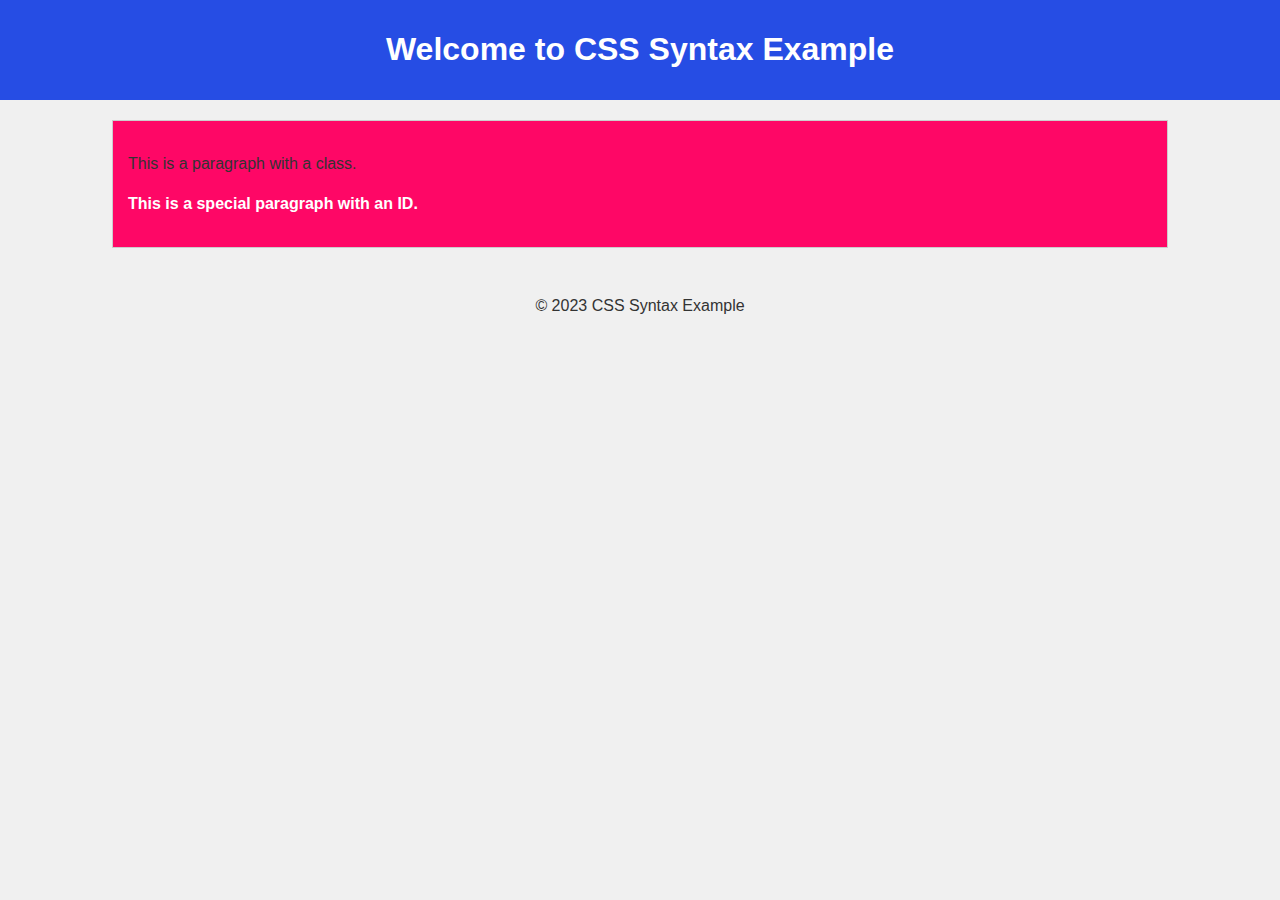
<file: 01-syntax/index.html>
<!DOCTYPE html>
<html lang="en">
<head>
    <meta charset="UTF-8">
    <meta name="viewport" content="width=device-width, initial-scale=1.0">
    <link rel="stylesheet" href="styles.css" />
    <title>CSS Syntax Example</title>
</head>
<body>

    <header>
        <h1>Welcome to CSS Syntax Example</h1>
    </header>

    <section class="content">
        <p>This is a paragraph with a class.</p>
        <p id="special">This is a special paragraph with an ID.</p>
    </section>

    <footer>
        <p>&copy; 2023 CSS Syntax Example</p>
    </footer>

</body>
</html>
</file>
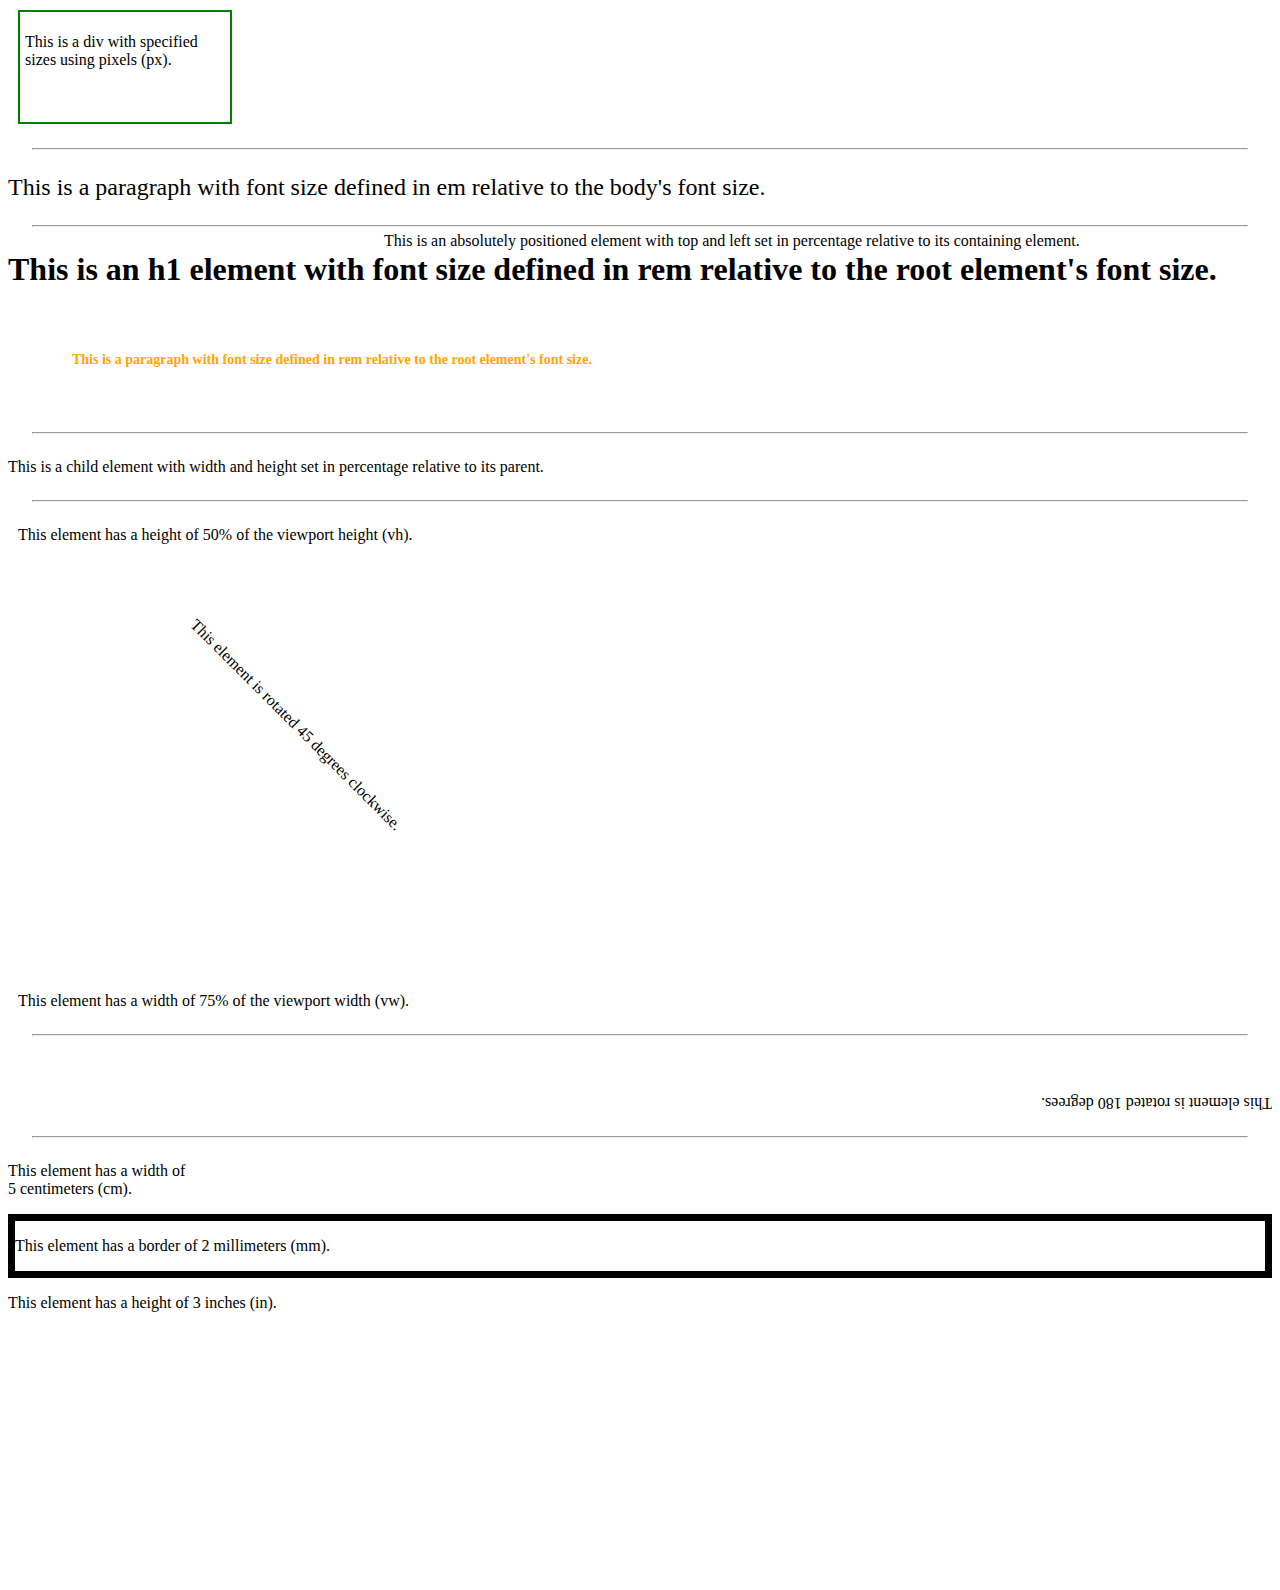
<file: 03-units/index.html>
<!DOCTYPE html>
<html lang="en">

<head>
    <meta charset="UTF-8">
    <meta name="viewport" content="width=device-width, initial-scale=1.0">
    <title>Units Example</title>
    <link rel="stylesheet" href="./styles.css">
</head>

<body>
    <div class="px-example">
        <p>This is a div with specified sizes using pixels (px).</p>
    </div>
    <hr />

    <div class="em-example">
        <p>This is a paragraph with font size defined in em relative to the body's font size.</p>
    </div>
    <hr />

    <div class="rem-example">
        <h1>This is an h1 element with font size defined in rem relative to the root element's font size.</h1>
        <p>This is a paragraph with font size defined in rem relative to the root element's font size.</p>
    </div>
    <hr />

    <div class="percent-example">
        <div class="child">
            <p>This is a child element with width and height set in percentage relative to its parent.</p>
        </div>
        <div class="positioned">
            <p>This is an absolutely positioned element with top and left set in percentage relative to its containing
                element.</p>
        </div>
    </div>
    <hr />

    <div class="vw-vh-example">
        <div class="element element-height">
            <p>This element has a height of 50% of the viewport height (vh).</p>
        </div>
        <div class="element element-width">
            <p>This element has a width of 75% of the viewport width (vw).</p>
        </div>
    </div>
    <hr />

    <div class="deg-example">
        <div class="rotate-45">
            <p>This element is rotated 45 degrees clockwise.</p>
        </div>
        <div class="rotate-180">
            <p>This element is rotated 180 degrees.</p>
        </div>
    </div>
    <hr />

    <div class="other-units-example">
        <div class="cm-example">
            <p>This element has a width of 5 centimeters (cm).</p>
        </div>
        <div class="mm-example">
            <p>This element has a border of 2 millimeters (mm).</p>
        </div>
        <div class="in-example">
            <p>This element has a height of 3 inches (in).</p>
        </div>
    </div>
</body>

</html>
</file>
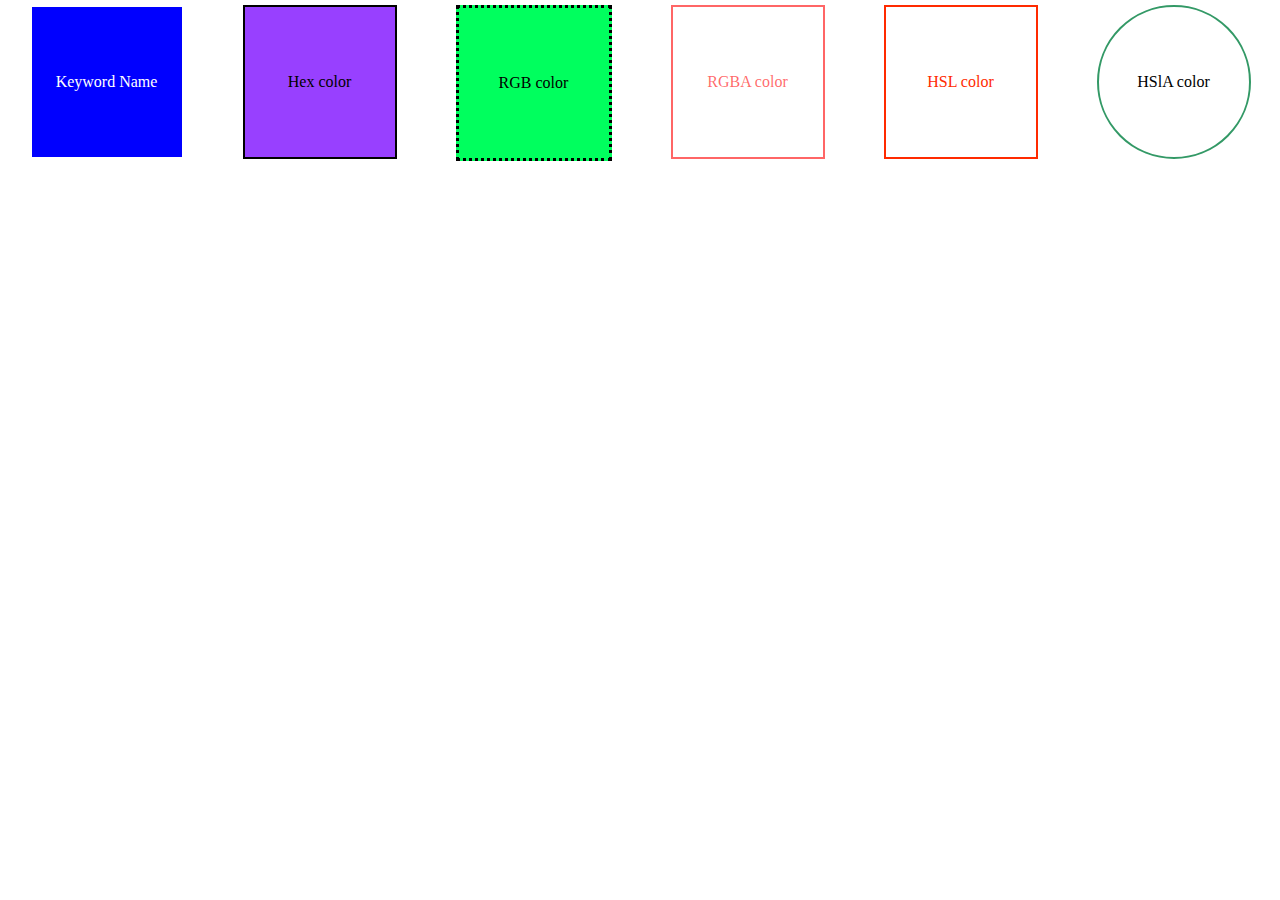
<file: 04-colors/index.html>
<!DOCTYPE html>
<html lang="en">
    <head>
        <meta charset="UTF-8">
        <meta name="viewport" content="width=device-width, initial-scale=1.0">
        <title>Colors Example</title>
        <link rel="stylesheet" href="./styles.css">
    </head>
<body>
    <div class="color-box" id="keyword">Keyword Name</div>
    <div class="color-box" id="hex">Hex color</div>
    <div class="color-box" id="rgb">RGB color</div>
    <div class="color-box" id="rgba">RGBA color</div>
    <div class="color-box" id="hsl">HSL color</div>
    <div class="color-box" id="hsla">HSlA color</div>
</body>
</html>
</file>
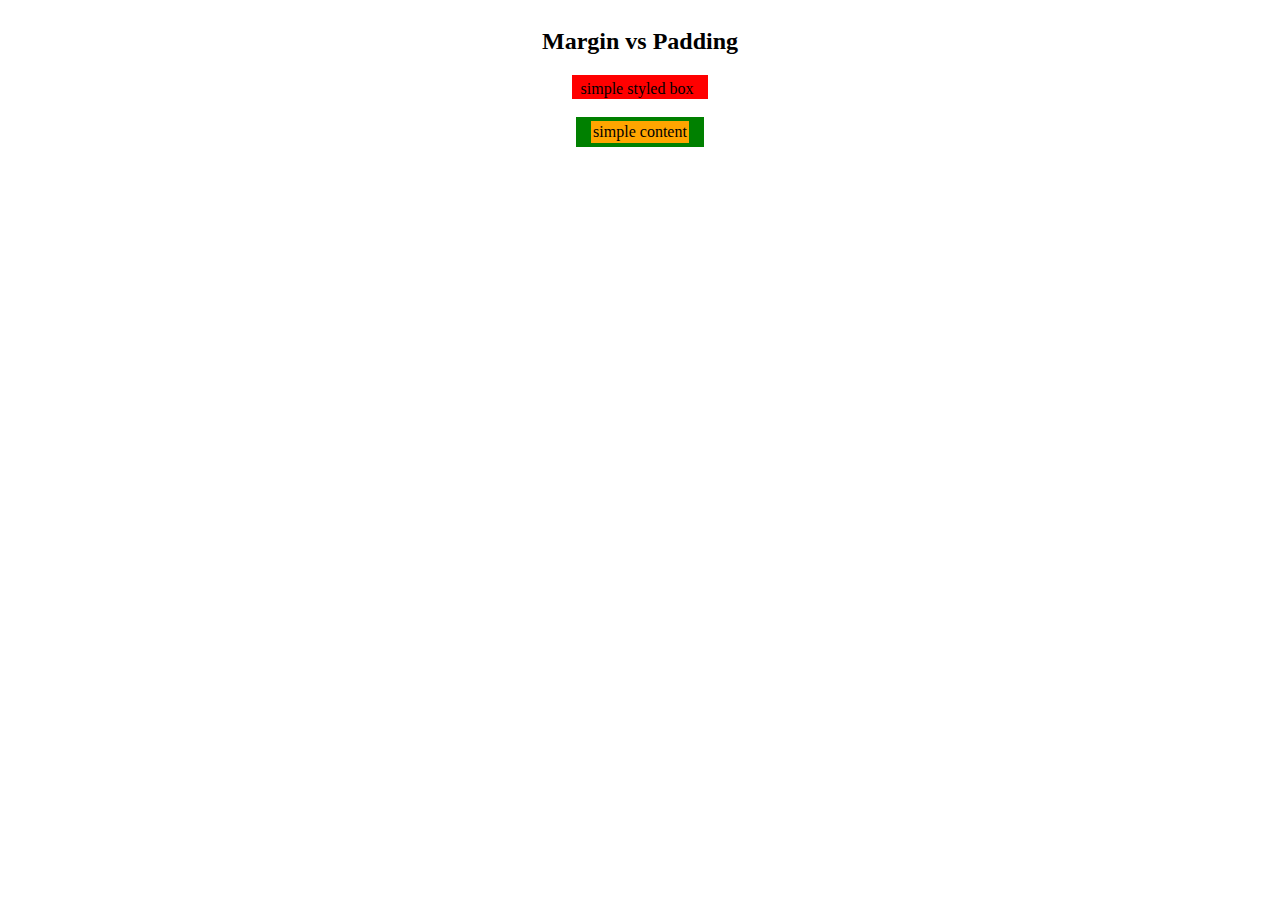
<file: 05-margin-x-padding/index.html>
<!DOCTYPE html>
<html lang="en">
<head>
    <meta charset="UTF-8">
    <meta name="viewport" content="width=device-width, initial-scale=1.0">
    <title>Margin vs Padding</title>
    <link rel="stylesheet" href="./styles.css">
</head>
<body>
    <h2>Margin vs Padding</h2>

    <div class="styled-box">simple styled box</div>
    <br />
    <div class="container">
        <div class="content">simple content</div>
    </div>
</body>
</html>
</file>
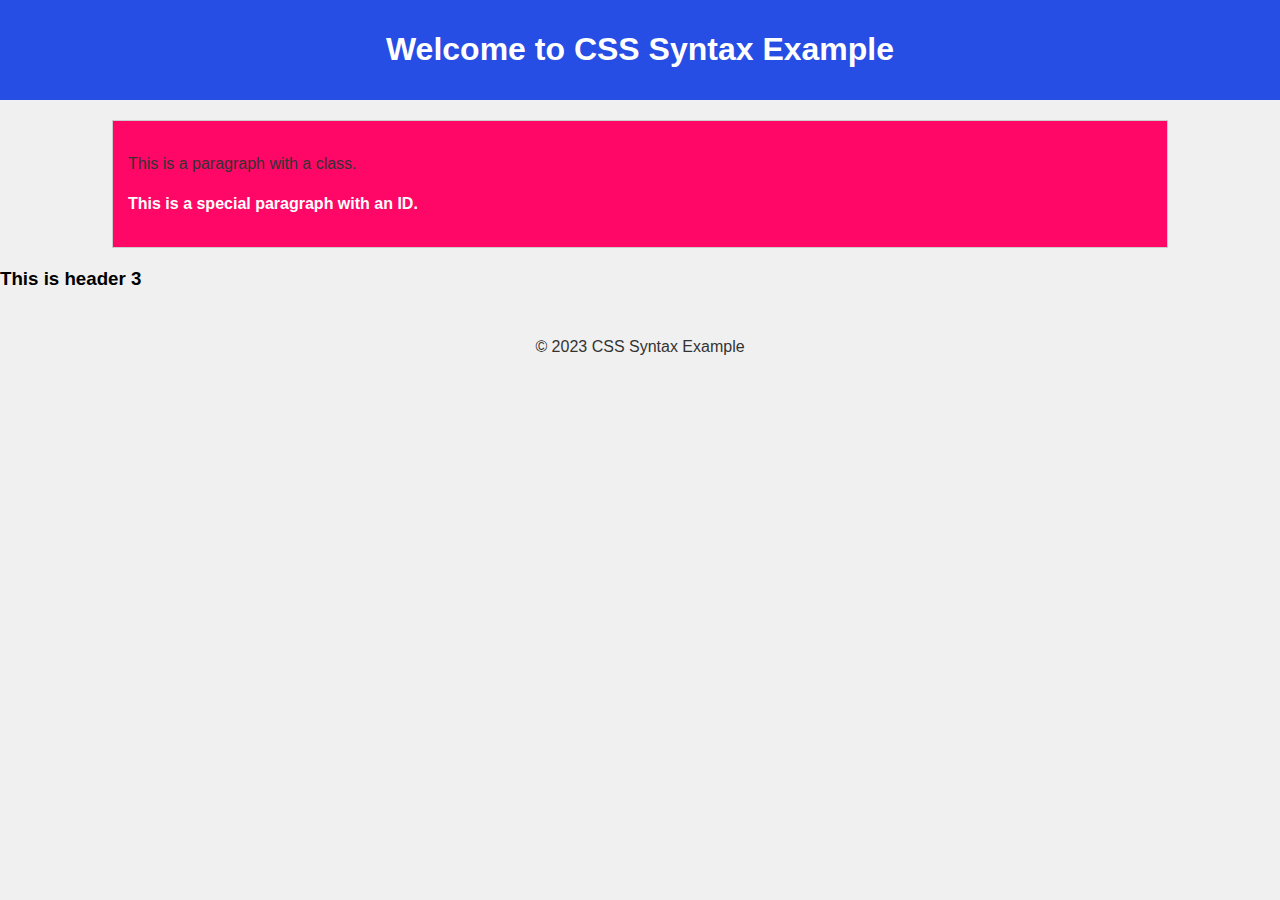
<file: 01-syntax/assignment/index.html>
<!DOCTYPE html>
<html lang="en">
<head>
    <meta charset="UTF-8">
    <meta name="viewport" content="width=device-width, initial-scale=1.0">
    <link rel="stylesheet" href="styles.css" />
    <title>CSS Syntax Example</title>
</head>
<body>

    <header>
        <h1>Welcome to CSS Syntax Example</h1>
    </header>

    <section class="content">
        <p>This is a paragraph with a class.</p>
        <p id="special">This is a special paragraph with an ID.</p>
    </section>

    <article class="assignment">
        <h3>This is header 3</h3>
    </article>

    <footer>
        <p>&copy; 2023 CSS Syntax Example</p>
    </footer>

</body>
</html>
</file>
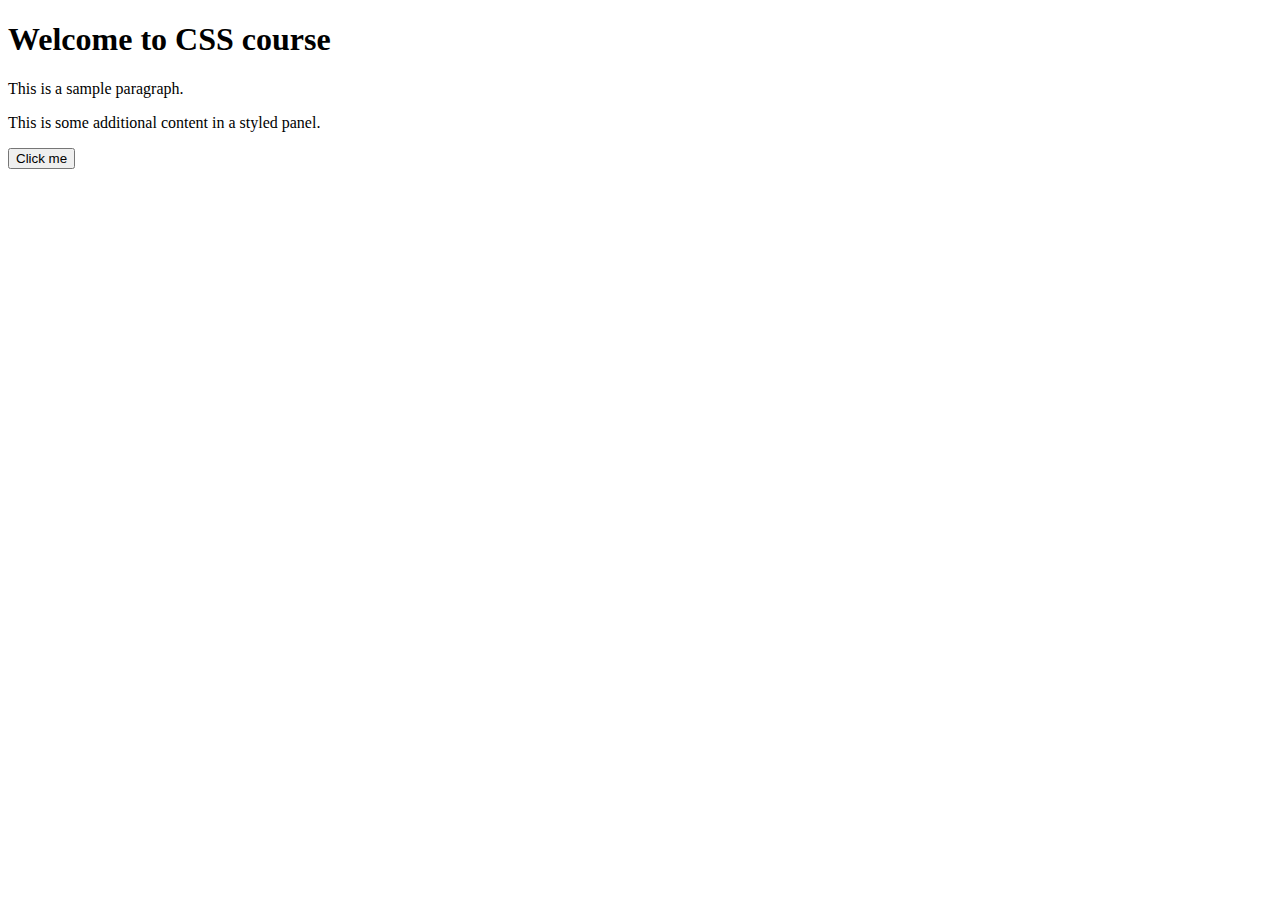
<file: 02-how-to/assignment/index.html>
<!DOCTYPE html>
<html lang="en">

<head>
    <meta charset="UTF-8">
    <meta name="viewport" content="width=device-width, initial-scale=1.0">
    <title>How to use CSS</title>

</head>

<body>
    <div class="container">

        <div class="jumbotron">
            <h1>Welcome to CSS course</h1>
            <p>This is a sample paragraph.</p>
        </div>

        <div class="panel panel-default">
            <div class="panel-body">
                <p>This is some additional content in a styled panel.</p>
            </div>
        </div>

        <button type="button" class="btn btn-primary">Click me</button>

    </div>
</body>

</html>
</file>
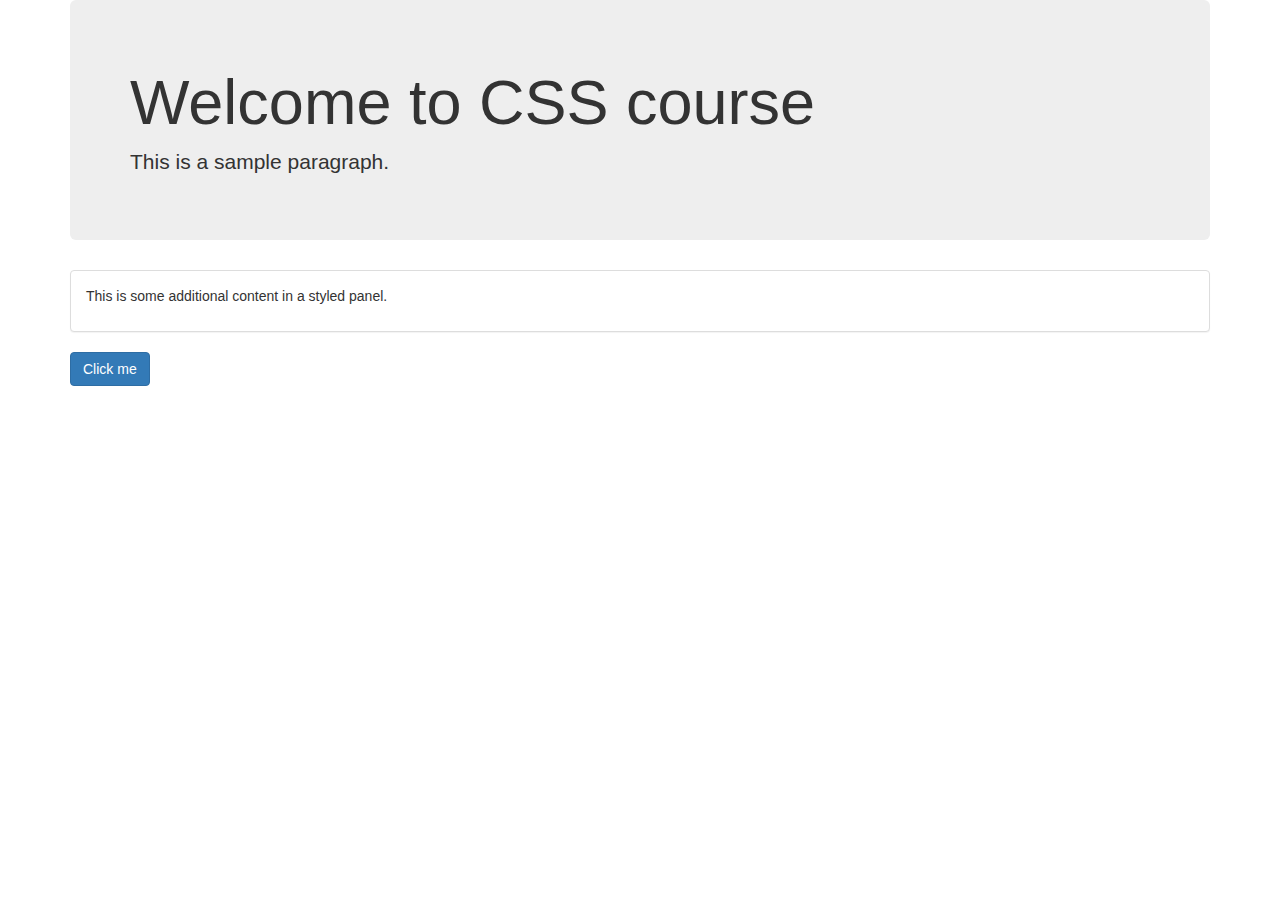
<file: 02-how-to/solution/index.html>
<!DOCTYPE html>
<html lang="en">

<head>
    <meta charset="UTF-8">
    <meta name="viewport" content="width=device-width, initial-scale=1.0">
    <title>How to use CSS</title>

    <!-- Link to Bootstrap stylesheet -->
    <link rel="stylesheet" href="https://cdn.jsdelivr.net/npm/bootstrap@3.3.7/dist/css/bootstrap.min.css"
        integrity="sha384-BVYiiSIFeK1dGmJRAkycuHAHRg32OmUcww7on3RYdg4Va+PmSTsz/K68vbdEjh4u" crossorigin="anonymous">

</head>

<body>
    <div class="container">

        <div class="jumbotron">
            <h1>Welcome to CSS course</h1>
            <p>This is a sample paragraph.</p>
        </div>

        <div class="panel panel-default">
            <div class="panel-body">
                <p>This is some additional content in a styled panel.</p>
            </div>
        </div>

        <button type="button" class="btn btn-primary">Click me</button>

    </div>
</body>

</html>
</file>
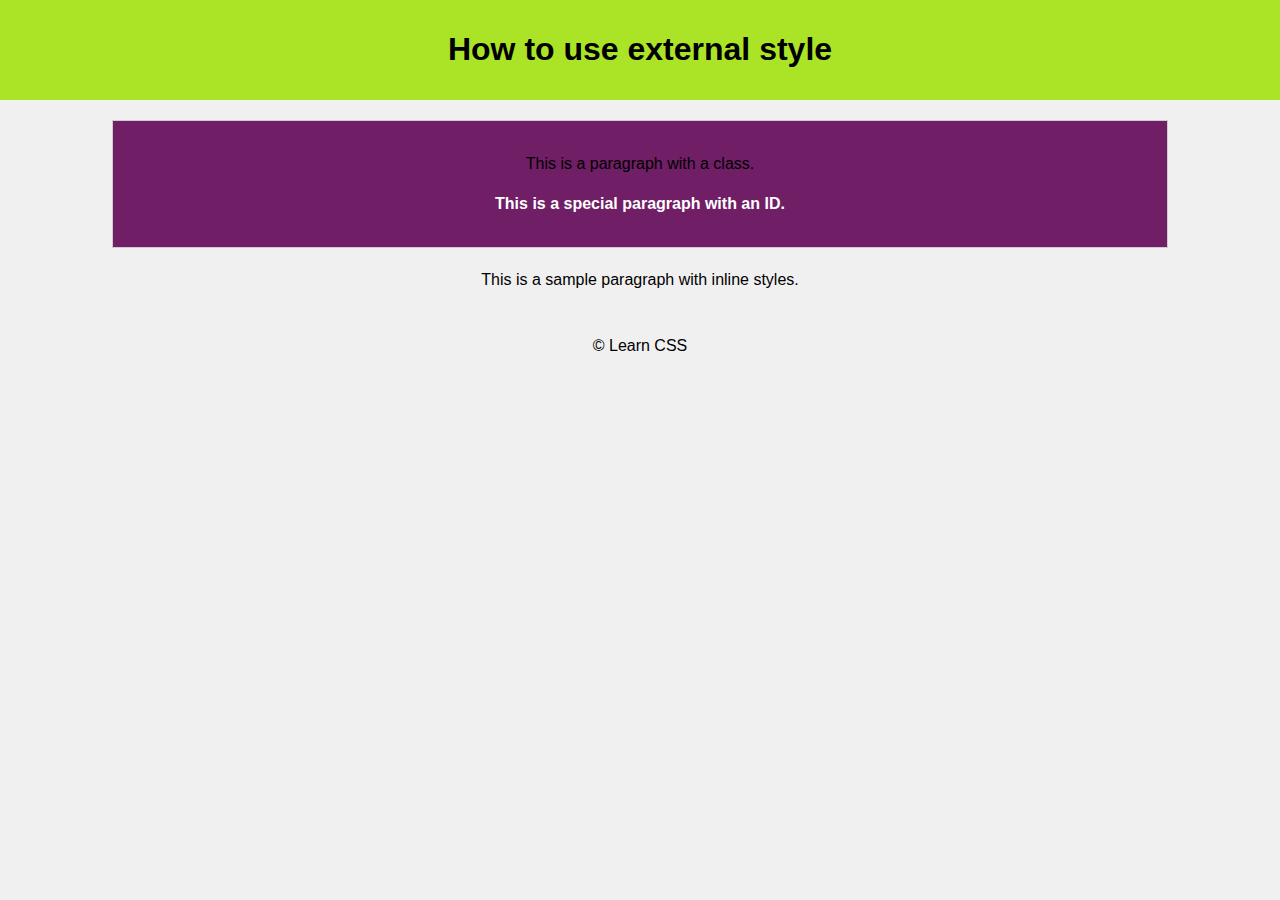
<file: 02-how-to/external.html>
<!DOCTYPE html>
<html lang="en">

<head>
    <meta charset="UTF-8">
    <meta name="viewport" content="width=device-width, initial-scale=1.0">
    <link rel="stylesheet" href="styles.css" />
    <title>How to use CSS</title>
</head>

<body>

    <header>
        <h1>How to use external style</h1>
    </header>

    <section class="content">
        <p>This is a paragraph with a class.</p>
        <p id="special">This is a special paragraph with an ID.</p>
    </section>

    <p>This is a sample paragraph with inline styles.</p>

    <footer>
        <p>&copy; Learn CSS</p>
    </footer>

</body>

</html>
</file>
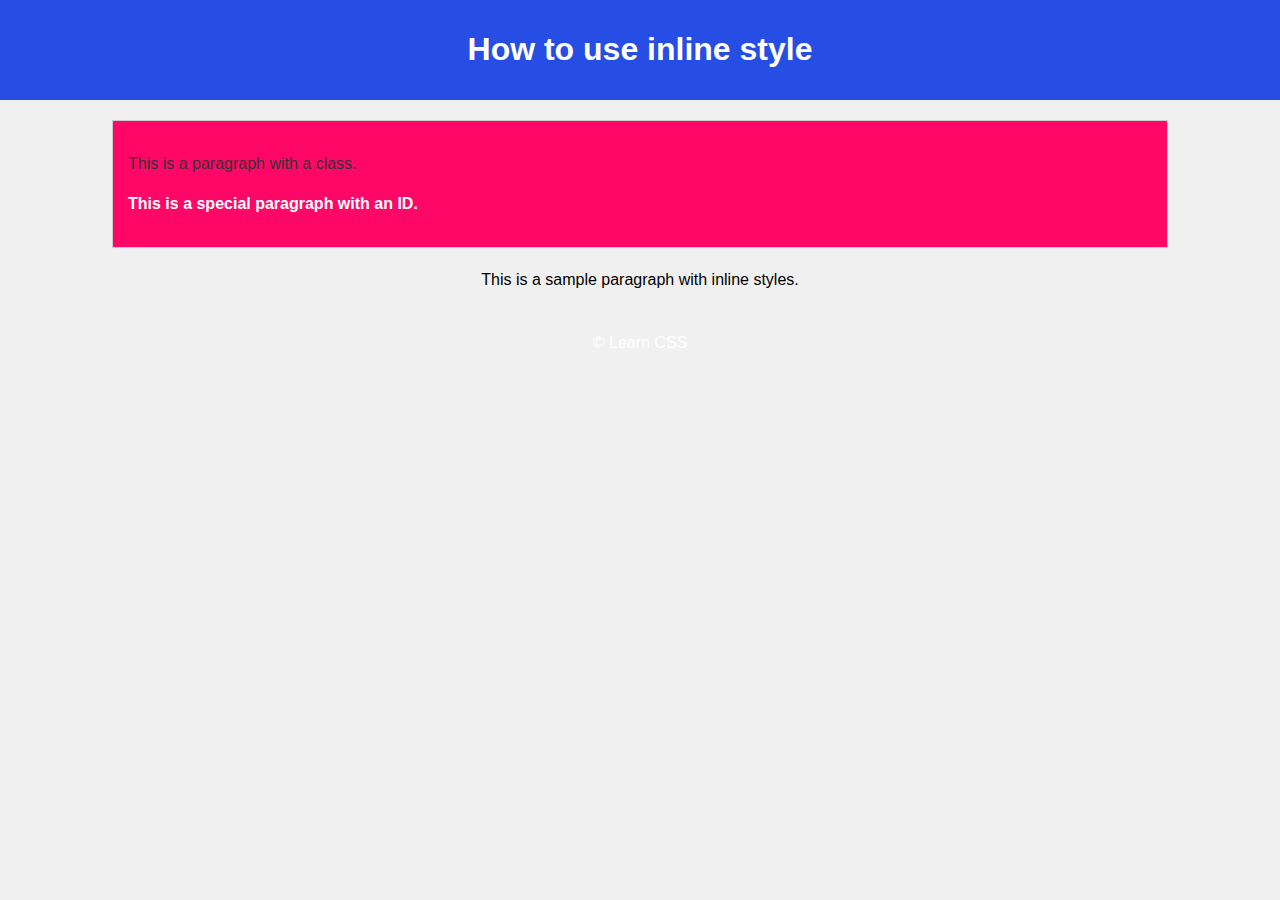
<file: 02-how-to/inline.html>
<!DOCTYPE html>
<html lang="en">

<head>
    <meta charset="UTF-8">
    <meta name="viewport" content="width=device-width, initial-scale=1.0">
    <title>How to use CSS</title>
</head>

<body style="font-family: Arial, Helvetica, sans-serif; margin: 0; padding: 0; background-color: #f0f0f0;">

    <header style="background-color: #264DE4; color:white; text-align: center; padding: 10px;">
        <h1>How to use inline style</h1>
    </header>

    <section style="width: 80%; margin: 20px auto; background-color: #fe0766; padding: 15px; border: 1px solid #ccc;">
        <p style="font-size: 16px; line-height: 1.5; color: #333; ">This is a paragraph with a class.</p>
        <p style="font-weight: bold; font-size: 16px; line-height: 1.5; color: white; ">This is a special paragraph with
            an ID.</p>
    </section>

    <p style="font-size: 16px; line-height: 1.5; text-align: center">This is a sample paragraph with inline styles.</p>

    <footer style="color: white; text-align: center; padding: 10px;">
        <p>&copy; Learn CSS</p>
    </footer>

</body>

</html>
</file>
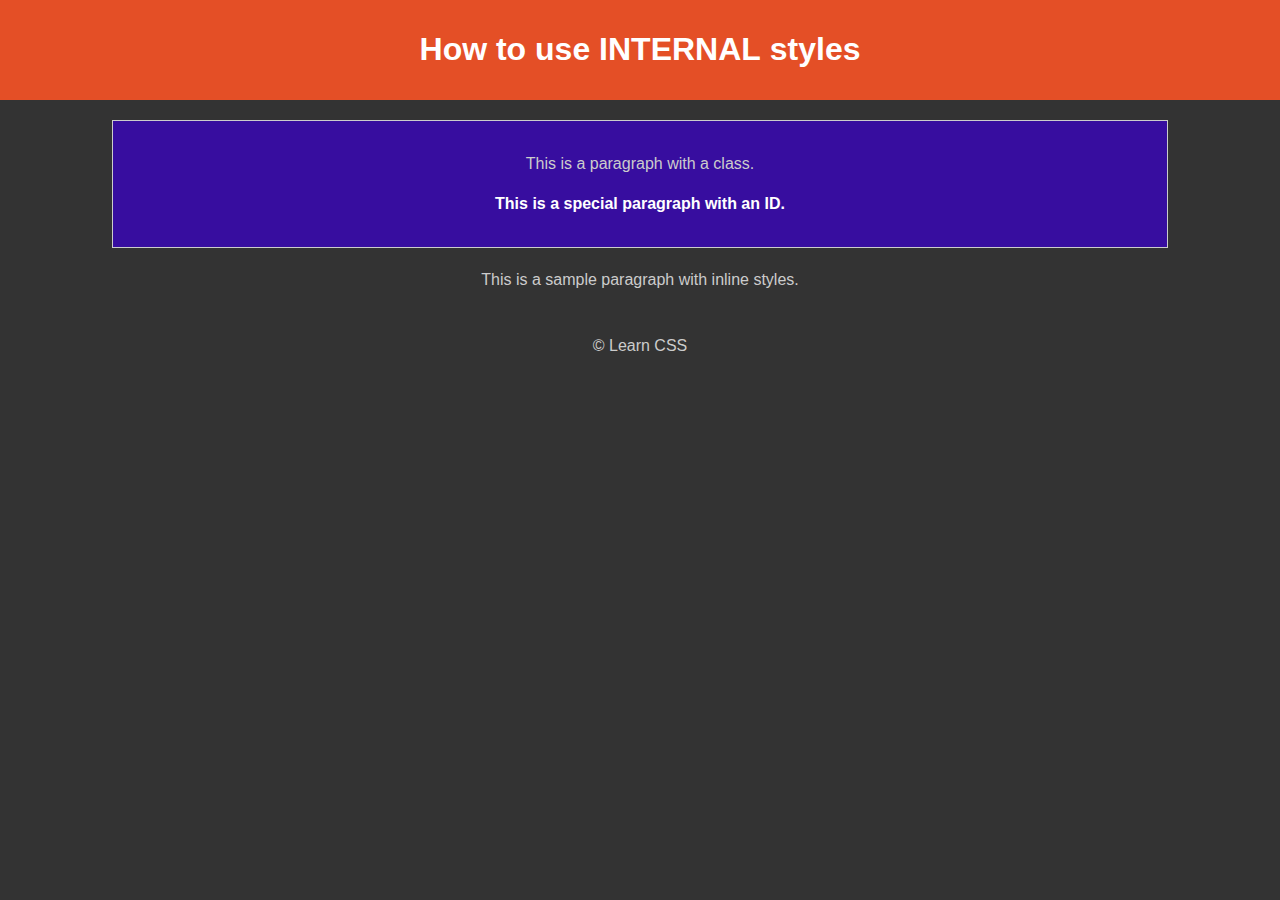
<file: 02-how-to/internal.html>
<!DOCTYPE html>
<html lang="en">

<head>
    <meta charset="UTF-8">
    <meta name="viewport" content="width=device-width, initial-scale=1.0">
    <title>How to use CSS</title>
    <style>
        body {
            font-family: 'Arial', sans-serif;
            background-color: #333;
            margin: 0;
            padding: 0;

        }

        header {
            background-color: #e44f26;
            color: white;
            text-align: center;
            padding: 10px;
        }

        .content {
            width: 80%;
            margin: 20px auto;
            background-color: rgb(55, 13, 159);
            padding: 15px;
            border: 1px solid #ccc;
        }

        p {
            font-size: 16px;
            line-height: 1.5;
            color: #ccc;
            text-align: center;
        }

        #special {
            font-weight: bold;
            font-size: 16px;
            line-height: 1.5;
            color: white;
        }

        footer {
            color: black;
            text-align: center;
            padding: 10px;
        }
    </style>
</head>

<body>
    <header>
        <h1>How to use <strong>INTERNAL</strong> styles</h1>
    </header>

    <section class="content">
        <p>This is a paragraph with a class.</p>
        <p id="special">This is a special paragraph with an ID.</p>
    </section>

    <p>This is a sample paragraph with inline styles.</p>

    <footer>
        <p>&copy; Learn CSS</p>
    </footer>
</body>

</html>
</file>
<file: 01-syntax/styles.css>
body {
    font-family: 'Arial', sans-serif;
    background-color: #f0f0f0;
    margin: 0;
    padding: 0;
    
}

header {
    background-color: #264DE4;
    color: white;
    text-align: center;
    padding: 10px;
}

.content {
    width: 80%;
    margin: 20px auto;
    background-color: #fe0766 ;
    padding: 15px;
    border: 1px solid #ccc;
}

p {
    font-size: 16px;
    line-height: 1.5;
    color: #333;
}

#special {
    font-weight: bold;
    font-size: 16px;
    line-height: 1.5;
    color: #333; /* the first text color definition  */
    color: white; /* the text color overwrite the first one */
}

footer {
    color: white;
    text-align: center;
    padding: 10px;
}
</file>
<file: 03-units/styles.css>
body {
    font-size: 16px;
}

hr {
    margin: 24px;
}

/* px example */
.px-example {
    width: 200px;
    height: 100px;
    font-size: 16px;
    margin: 10px;
    padding: 5px;
    border: 2px solid green;
}

/* em example */
.em-example p {
    font-size: 1.5em; /* 1.5 times the font size of the parent element (body) */
}

/* rem example */
html {
    font-size: 16px; /* Set the base font size for the document */
}

.rem-example body {
    font-size: 1rem; /* This is equal to 16px (1 * 16px) */
}

.rem-example h1 {
    font-size: 2rem; /* This is equal to 32px (2 * 16px) */
}

.rem-example p {
    margin: 4rem;
    font-size: 0.875rem; /* This is equal to 14px (0.875 * 16px) */
    font-weight: 900;
    color: orange;
}

/* percent example */
.percent-example .child {
    width: 50%;
    height: 75%;
}

.percent-example .positioned {
    position: absolute;
    top: 24%;
    left: 30%;
}

/* vw-vh example */
.vw-vh-example .element {
    margin: 10px;
}

.vw-vh-example .element-height {
    height: 50vh;
}

.vw-vh-example .element-width {
    width: 75vw;
}

/* deg example */
.deg-example .rotate-45 {
    transform: rotate(45deg);
}

.deg-example .rotate-180 {
    transform: rotate(180deg);
}

/* other units example */
.other-units-example .cm-example {
    width: 5cm;
}

.other-units-example .mm-example {
    border: 2mm solid black;
}

.other-units-example .in-example {
    height: 3in;
}
</file>
<file: 04-colors/styles.css>
body {
    display: flex;
    flex-wrap: wrap;
    justify-content: space-around;
    height: 100vh;
    margin: 0;
}

.color-box {
    width: 150px;
    height: 150px;
    margin: 5px;
    display: flex;
    align-items: center;
    justify-content: center;
    border: 2px solid;
}

/* 1 - way */
#keyword {
    background-color: blue;
    color: white;
}

/* 2 - way */
#hex {
    background-color: #9840ff;
}

/* 3 - way */
#rgb {
    background-color: rgb(0, 255, 94);
    border: dotted;
}

/* 4 - way  */
#rgba {
    color: rgba(255, 0, 0, 0.6);
}

/* 5 -way */
/* 0 - 360 */
/* 0  -red */
/* 120 - green */
/* 240  - blue */
#hsl {
    color: hsl(10, 100%, 50%);
}

/* 6 - way */
#hsla {
    border-radius: 50%;
    border-color: hsla(150, 50%, 40%, 1);
}
</file>
<file: 05-margin-x-padding/styles.css>
body {
    display: flex;
    justify-content: center;
    align-items: center;
    flex-direction: column;
}

.styled-box {
    background-color: red;
    /* padding: all; padding: y x; padding: top right bottom left; */
    padding: 5px 15px 1px 9px;
}


.container {
    background-color: green;
}

.content {
    background-color: orange;
    margin: 4px 15px;
    padding: 2px;
}
</file>
<file: 01-syntax/assignment/styles.css>
body {
    font-family: 'Arial', sans-serif;
    background-color: #f0f0f0;
    margin: 0;
    padding: 0;
    
}

header {
    background-color: #264DE4;
    color: white;
    text-align: center;
    padding: 10px;
}

.content {
    width: 80%;
    margin: 20px auto;
    background-color: #fe0766 ;
    padding: 15px;
    border: 1px solid #ccc;
}

p {
    font-size: 16px;
    line-height: 1.5;
    color: #333;
}

#special {
    font-weight: bold;
    font-size: 16px;
    line-height: 1.5;
    color: #333; /* the first text color definition  */
    color: white; /* the text color overwrite the first one */
}

footer {
    color: white;
    text-align: center;
    padding: 10px;
}
</file>
<file: 02-how-to/styles.css>
body {
    font-family: 'Arial', sans-serif;
    background-color: #f0f0f0;
    margin: 0;
    padding: 0;
    
}

header {
    background-color: #abe426;
    color: black;
    text-align: center;
    padding: 10px;
}

.content {
    width: 80%;
    margin: 20px auto;
    background-color: rgb(112, 30, 102) ;
    padding: 15px;
    border: 1px solid #ccc;
}

p {
    font-size: 16px;
    line-height: 1.5;
    text-align: center;
}

#special {
    font-weight: bold;
    font-size: 16px;
    line-height: 1.5;
    color: white; 
}

footer {
    text-align: center;
    padding: 10px;
}
</file>
